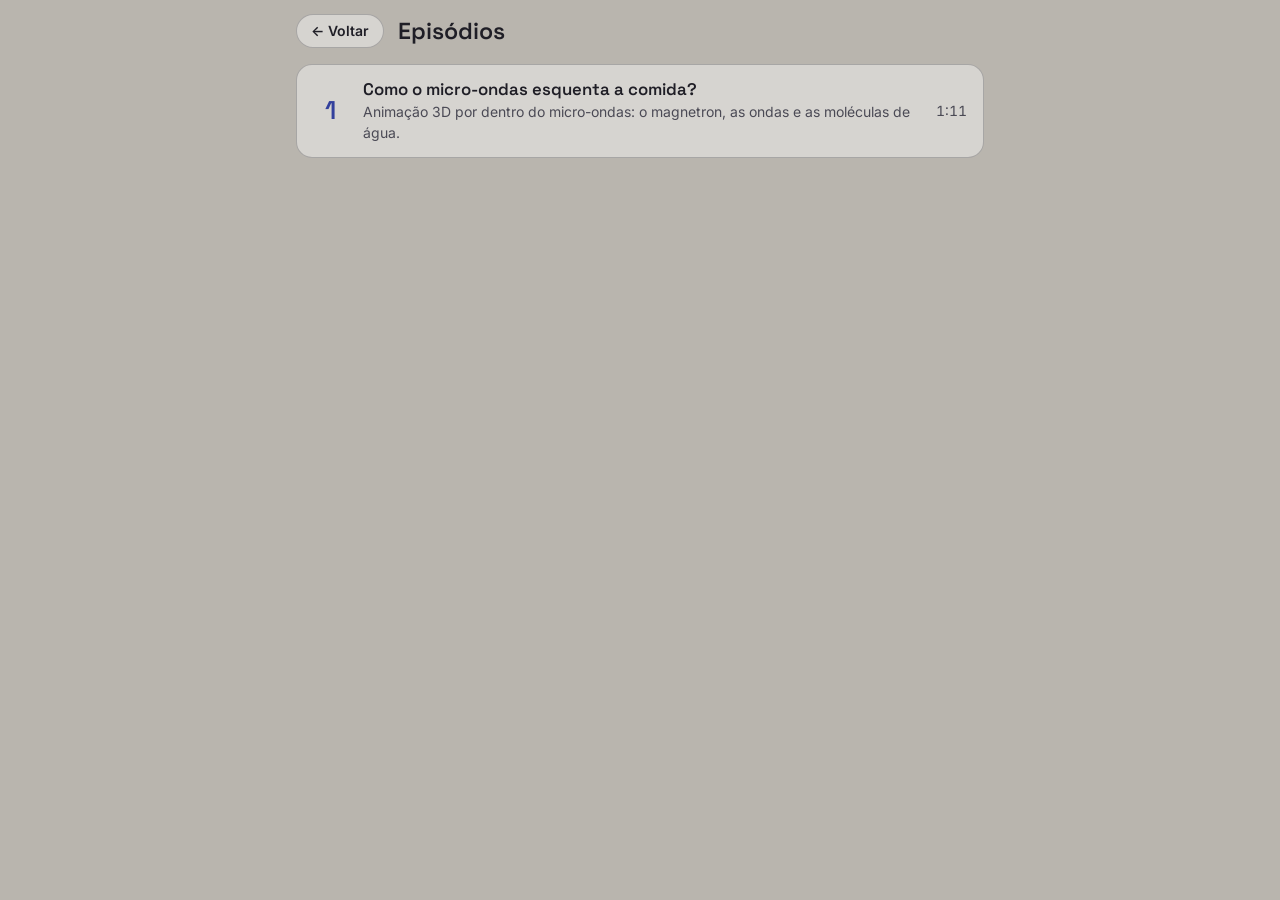
<file: episodios/index.html>
<!doctype html>
<html lang="pt-BR">
<head>
<meta charset="utf-8">
<meta name="viewport" content="width=device-width,initial-scale=1,viewport-fit=cover">
<title>Episódios</title>
<link rel="preconnect" href="https://fonts.googleapis.com">
<link rel="preconnect" href="https://fonts.gstatic.com" crossorigin>
<link rel="stylesheet" href="https://fonts.googleapis.com/css2?family=Inter:wght@400;500;600&family=Space+Grotesk:wght@500;600&display=swap">
<link rel="stylesheet" href="episodios.css">
</head>
<body>
<main class="lista-pagina">
  <header>
    <a class="voltar" href="../index.html">← Voltar</a>
    <h1>Episódios</h1>
  </header>
  <ol class="episodios" id="episodios"></ol>
</main>
<script src="lista.js"></script>
<script src="episodios.js"></script>
<script src="sons.js"></script>
</body>
</html>
</file>
<file: episodios/episodios.css>
/* Página Episódios: mesma paleta da página principal (claro e escuro). */
:root {
  color-scheme: light;
  --bg: #b9b5ae; --fg: #1f1e26; --muted: #4b4a55;
  --panel: rgba(255, 255, 255, 0.42); --line: rgba(31, 30, 38, 0.25);
  --accent: #33409c; --accent-fg: #ffffff;
  --font-display: "Space Grotesk", system-ui, -apple-system, "Segoe UI", sans-serif;
  --font-body: "Inter", system-ui, -apple-system, "Segoe UI", sans-serif;
}
@media (prefers-color-scheme: dark) {
  :root {
    color-scheme: dark;
    --bg: #1f2027; --fg: #ecedf6; --muted: #a6a8c0;
    --panel: rgba(255, 255, 255, 0.08); --line: rgba(255, 255, 255, 0.2);
    --accent: #9aa7ff; --accent-fg: #12132b;
  }
}
* { box-sizing: border-box; }
body { margin: 0; background: var(--bg); color: var(--fg); font: 14px/1.45 var(--font-body); }
.lista-pagina {
  max-width: 720px; margin: 0 auto; display: flex; flex-direction: column; gap: 16px;
  padding: max(14px, env(safe-area-inset-top, 0px)) max(16px, env(safe-area-inset-right, 0px)) 24px max(16px, env(safe-area-inset-left, 0px));
}
header { display: flex; align-items: center; gap: 14px; }
h1 { margin: 0; font: 600 1.45rem/1.15 var(--font-display); }
.voltar {
  color: var(--fg); text-decoration: none; font-weight: 600; background: var(--panel);
  border: 1px solid var(--line); border-radius: 999px; padding: 6px 14px;
}
.voltar:hover, .voltar:focus-visible { border-color: var(--accent); }
.episodios { list-style: none; margin: 0; padding: 0; display: flex; flex-direction: column; gap: 10px; }
.episodio {
  display: flex; align-items: center; gap: 14px; padding: 14px 16px; text-decoration: none; color: inherit;
  background: var(--panel); border: 1px solid var(--line); border-radius: 16px;
}
.episodio:hover, .episodio:focus-visible { border-color: var(--accent); }
.num { font: 600 1.6rem/1 var(--font-display); color: var(--accent); min-width: 1.4em; text-align: center; }
.info { flex: 1; display: flex; flex-direction: column; gap: 2px; }
.info strong { font: 600 1.05rem/1.25 var(--font-display); }
.resumo { color: var(--muted); }
.dur { color: var(--muted); font-variant-numeric: tabular-nums; }
</file>
